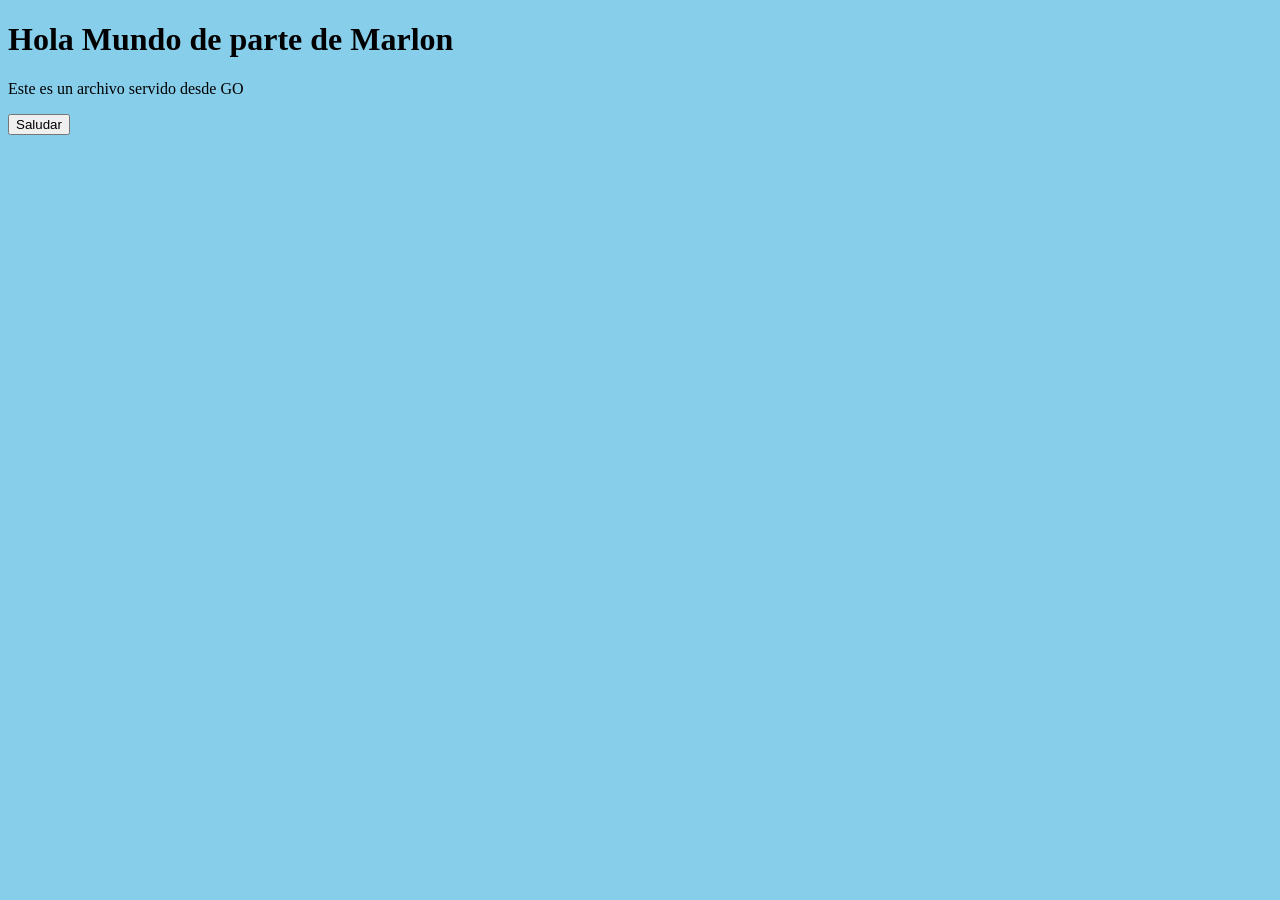
<file: 04-Go-Server/01-Servidor-ECHO/public/index.html>
<!DOCTYPE html>
<head>
    <title>Hola Mundo</title>
    <link rel="stylesheet" href="styles.css">
</head>
<body>
    <h1>Hola Mundo de parte de Marlon</h1>
    <p>Este es un archivo servido desde GO</p>
    <button onclick="saludar()">Saludar</button><br><br>
   
    <script src="./script.js"></script><br><br>
</body>
</html>
</file>
<file: 04-Go-Server/01-Servidor-ECHO/public/styles.css>
body {
    background: skyblue;
    color: black;
}
</file>
